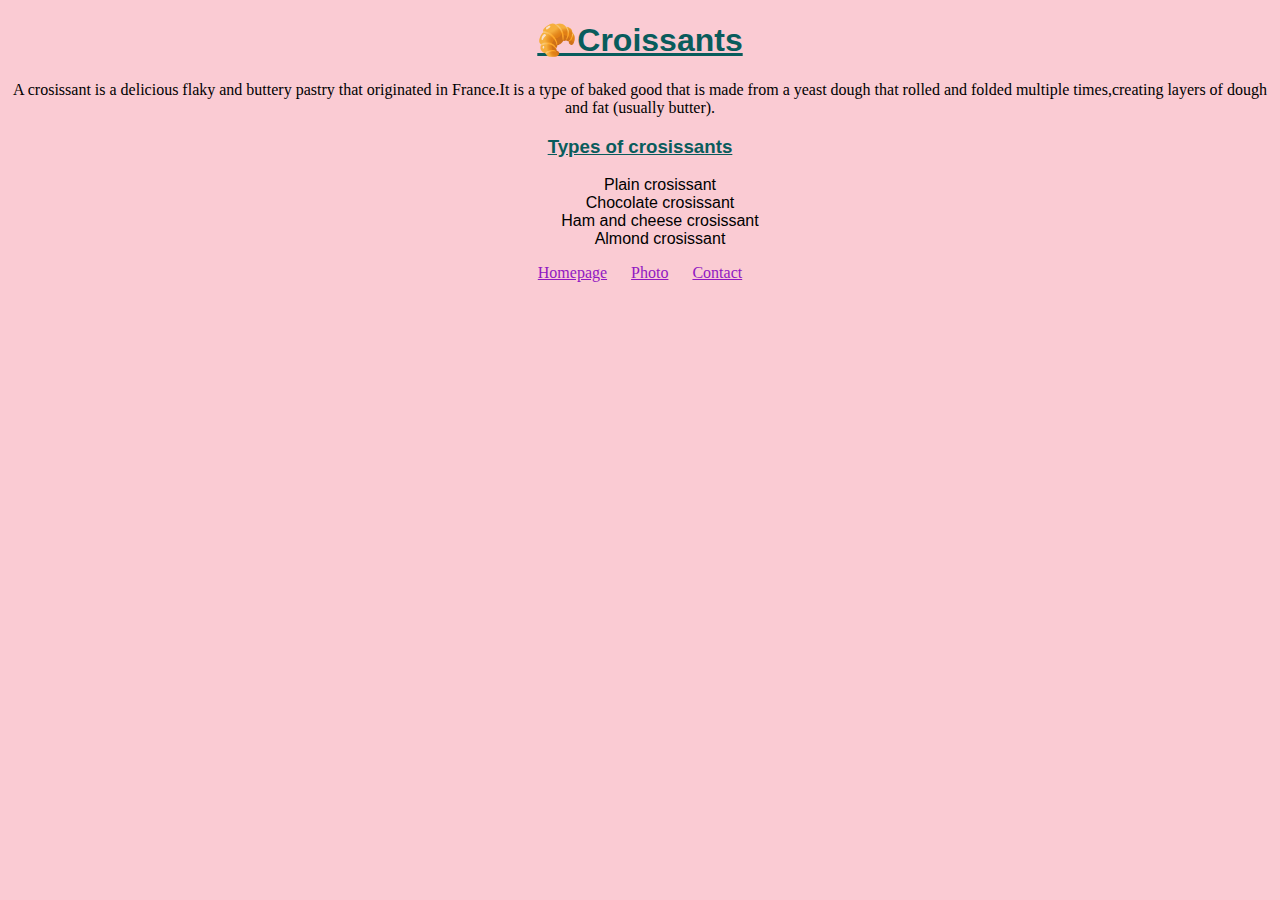
<file: index.html>
<!DOCTYPE html>
<html lang="en">
<head>
    <meta charset="UTF-8">
    <meta name="viewport" content="width=device-width, initial-scale=1.0">
    <meta name="description"content="A laminated,yeast-leavened bakery product that contains dough\roll-in fat layers to create a flaky,crispy texture."/>
    <title>Croissant.com</title>
    <link href="index.css"rel="stylesheet">
</head>
<body>
    <h1>
       🥐Croissants
    </h1>
    <p>
        A crosissant is a delicious flaky and buttery pastry that originated in France.It is a type of baked good that is made from a yeast dough that rolled and folded multiple times,creating layers of dough and fat (usually butter).
    </p>
    <h3>
        Types of crosissants
    </h3>
    <ul>
        <li>
            Plain crosissant
        </li>
        <li>
            Chocolate crosissant
        </li>
        <li>
            Ham and cheese crosissant
        </li>
        <li>
            Almond crosissant
        </li>
    </ul>
    <footer>
    <a href="index.html"title="Homepage">Homepage</a>
    <a href="photo.html"title="Photos">Photo</a>
    <a href="contact.html"title="Contact us">Contact</a>
    </footer>
</body>
</html>
</file>
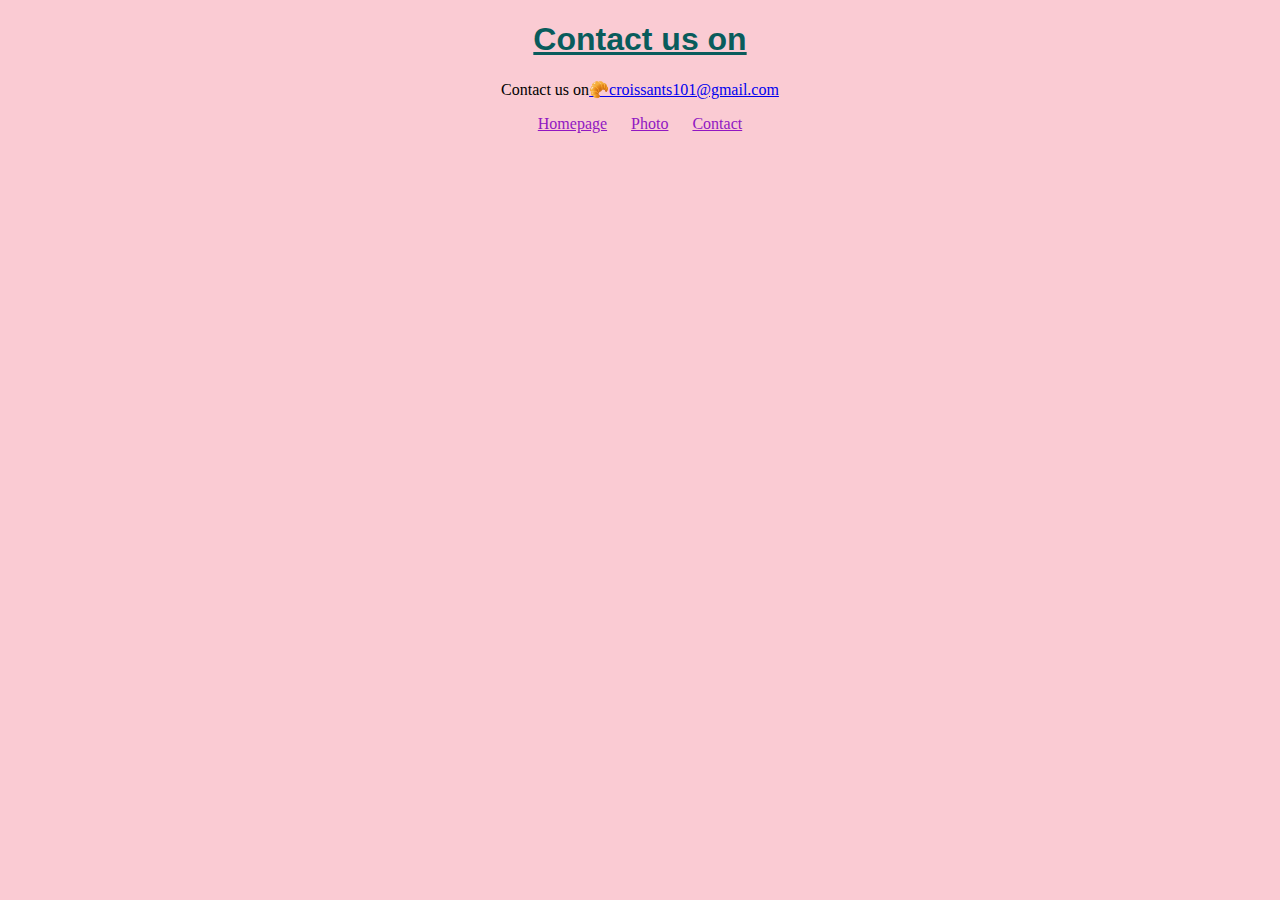
<file: contact.html>
<!DOCTYPE html>
<html lang="en">
<head>
    <meta charset="UTF-8">
    <meta name="viewport" content="width=device-width, initial-scale=1.0">
    <title>Croissant.com</title>
    <link href="index.css"rel="stylesheet">
</head>
<body>
    <h1>
        Contact us on
    </h1>
    <p>
        Contact us on<a href="mailto:sheron.93@yahoo.co">🥐croissants101@gmail.com</a>
    </p>
    <footer>
    <a href="index.html"title="Homepage">Homepage</a>
    <a href="photo.html"title="Photos">Photo</a>
    <a href="contact.html"title="Contact us">Contact</a>
    </footer>
</body>
</html>
</file>
<file: index.css>
body {
    background-color: rgb(250, 203, 211);
}
footer a {
    color: rgb(145, 23, 194);
    margin: 0 10px;
}
footer{
text-align: center;
}
h1,h3{
    text-align: center;
    color: rgb(9, 92, 92);
    font-family: sans-serif ;
    text-decoration: underline;
}
p {
    text-align: center;

}
ul {
    list-style: none;
    text-align: center;
    font: 1em sans-serif;

}
img{
    display: block;
    margin: auto;
    width: 500px;
    height: 500px;
    border-radius: 7px;
    box-shadow: 10px 10px 5px gray;
    margin-bottom: 20px;
}
</file>
